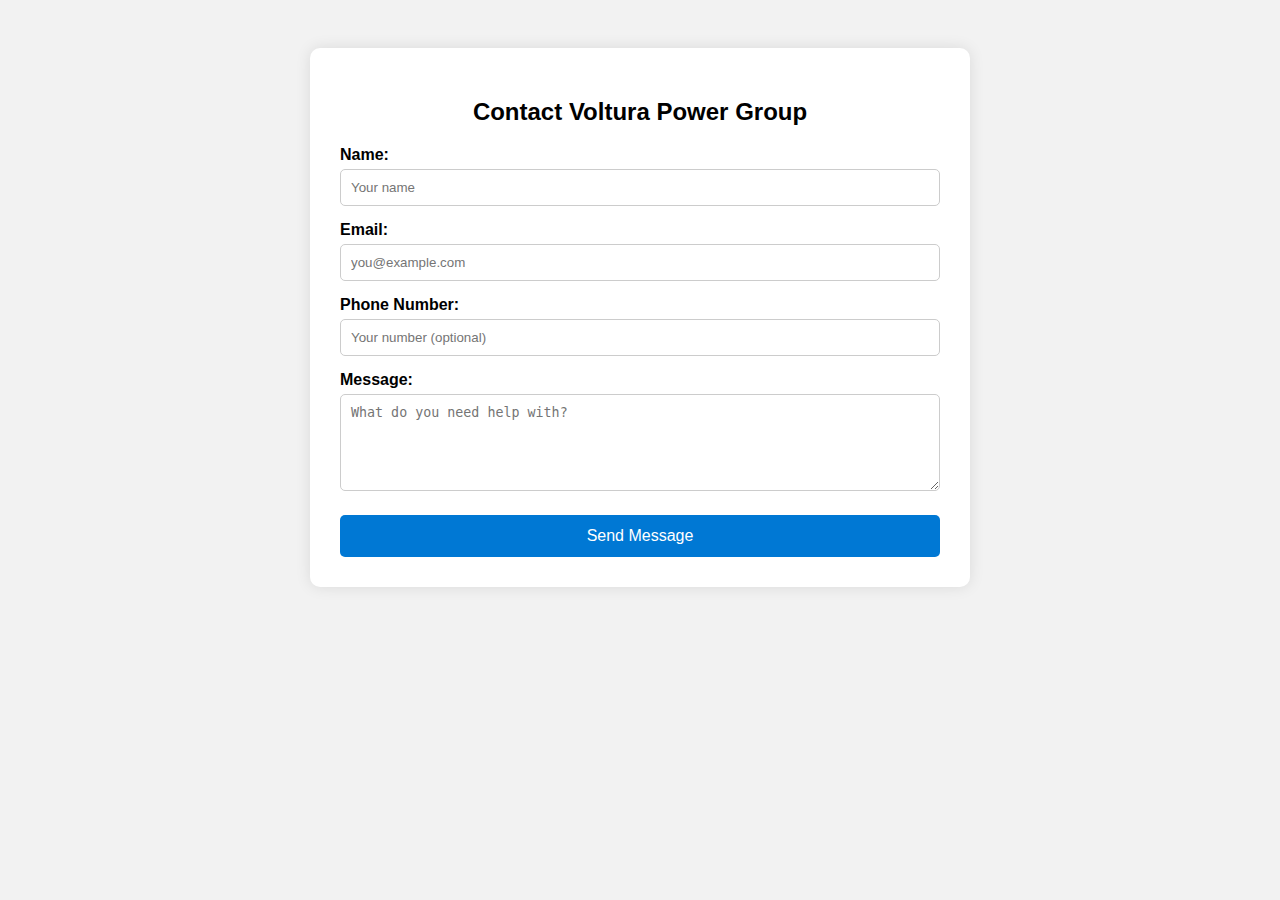
<file: contact-n8n.html>
<!DOCTYPE html>
<html lang="en">
<head>
  <meta charset="UTF-8" />
  <meta name="viewport" content="width=device-width, initial-scale=1.0"/>
  <title>Voltura Power Group | Commercial & Residential Electrical</title>
  <meta name="description" content="Voltura Power Group provides commercial and residential electrical services including multifamily, tenant finish, service upgrades, EV charging, lighting, generators, and new construction." />
  <style>
    body {
      font-family: Arial, sans-serif;
      background-color: #f2f2f2;
      padding: 40px;
    }
    .container {
      max-width: 600px;
      margin: auto;
      background-color: white;
      padding: 30px;
      border-radius: 10px;
      box-shadow: 0 0 15px rgba(0,0,0,0.1);
    }
    h2 {
      text-align: center;
      margin-bottom: 20px;
    }
    label {
      display: block;
      margin-top: 15px;
      font-weight: bold;
    }
    input, textarea {
      width: 100%;
      padding: 10px;
      margin-top: 5px;
      border-radius: 5px;
      border: 1px solid #ccc;
      box-sizing: border-box;
    }
    button {
      margin-top: 20px;
      width: 100%;
      background-color: #0078d4;
      color: white;
      padding: 12px;
      border: none;
      border-radius: 5px;
      font-size: 16px;
      cursor: pointer;
    }
    button:hover {
      background-color: #005ea6;
    }
  </style>
</head>
<body>
  <div class="container">
    <h2>Contact Voltura Power Group</h2>
    <form action="https://wards-electrical.app.n8n.cloud/webhook/0c41a587-89af-4066-9aa8-365de46e1906" method="POST">
      <label for="name">Name:</label>
      <input type="text" name="name" placeholder="Your name" required>

      <label for="email">Email:</label>
      <input type="email" name="email" placeholder="you@example.com" required>

      <label for="phone">Phone Number:</label>
      <input type="text" name="phone" placeholder="Your number (optional)">

      <label for="message">Message:</label>
      <textarea name="message" placeholder="What do you need help with?" rows="5" required></textarea>

      <button type="submit">Send Message</button>
    </form>
  </div>
</body>
</html>
</file>
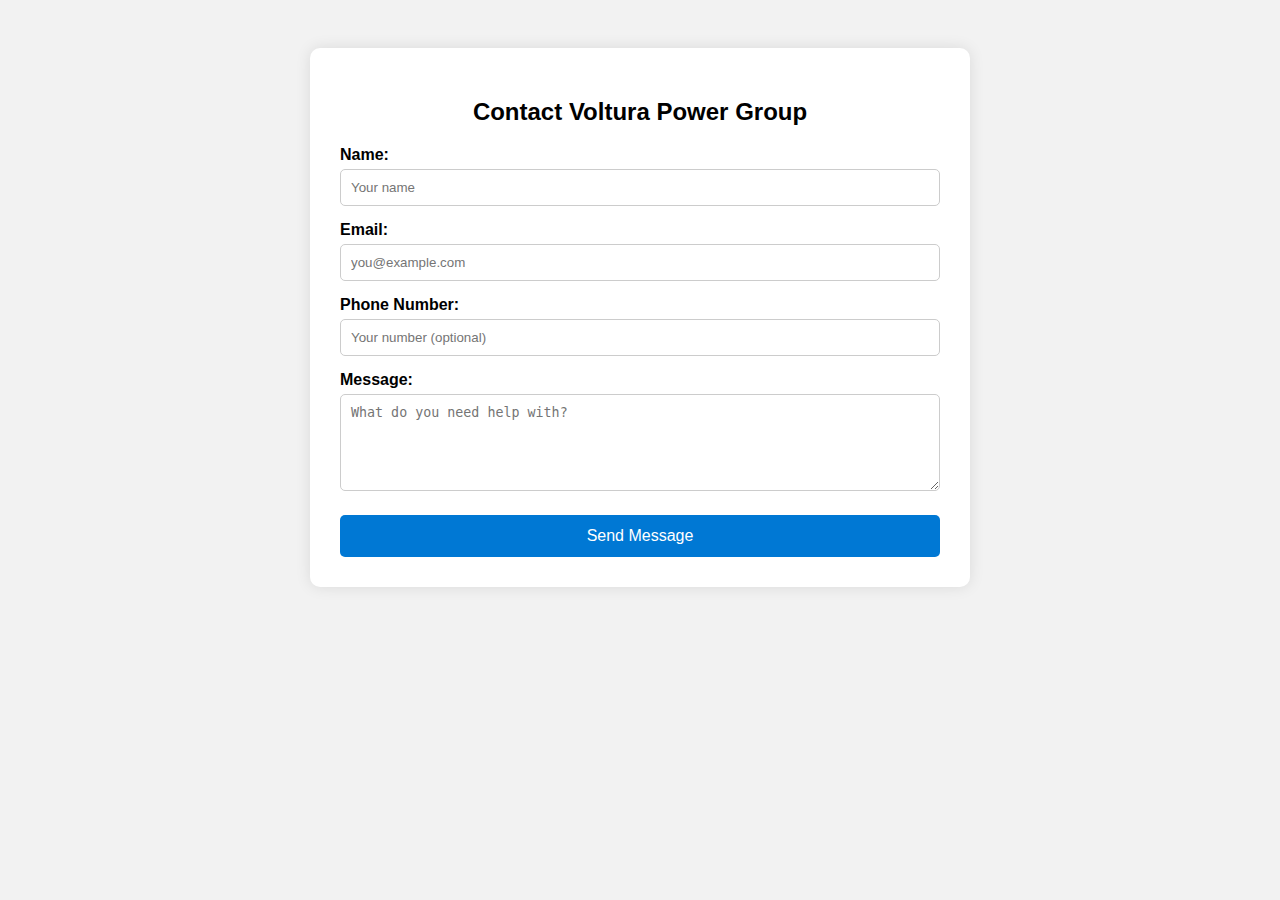
<file: contact.html>
<!DOCTYPE html>
<html lang="en">
<head>
  <meta charset="UTF-8" />
  <meta name="viewport" content="width=device-width, initial-scale=1.0"/>
  <title>Voltura Power Group | Commercial & Residential Electrical</title>
  <meta name="description" content="Voltura Power Group provides commercial and residential electrical services including multifamily, tenant finish, service upgrades, EV charging, lighting, generators, and new construction." />
  <style>
    body {
      font-family: Arial, sans-serif;
      background-color: #f2f2f2;
      padding: 40px;
    }
    .container {
      max-width: 600px;
      margin: auto;
      background-color: white;
      padding: 30px;
      border-radius: 10px;
      box-shadow: 0 0 15px rgba(0,0,0,0.1);
    }
    h2 {
      text-align: center;
      margin-bottom: 20px;
    }
    label {
      display: block;
      margin-top: 15px;
      font-weight: bold;
    }
    input, textarea {
      width: 100%;
      padding: 10px;
      margin-top: 5px;
      border-radius: 5px;
      border: 1px solid #ccc;
      box-sizing: border-box;
    }
    button {
      margin-top: 20px;
      width: 100%;
      background-color: #0078d4;
      color: white;
      padding: 12px;
      border: none;
      border-radius: 5px;
      font-size: 16px;
      cursor: pointer;
    }
    button:hover {
      background-color: #005ea6;
    }
  </style>
</head>
<body>
  <div class="container">
    <h2>Contact Voltura Power Group</h2>
   <form action="https://formsubmit.co/service@volturapower.energy" method="POST">
  <input type="hidden" name="_captcha" value="false">
  <input type="hidden" name="_next" value="https://devonj-wardbusiness.github.io/My-website-wards-electrical-gpt-connect/thank-you.html">


      <label for="name">Name:</label>
      <input type="text" name="name" placeholder="Your name" required>

      <label for="email">Email:</label>
      <input type="email" name="email" placeholder="you@example.com" required>

      <label for="phone">Phone Number:</label>
      <input type="text" name="phone" placeholder="Your number (optional)">

      <label for="message">Message:</label>
      <textarea name="message" placeholder="What do you need help with?" rows="5" required></textarea>

      <button type="submit">Send Message</button>
    </form>
  </div>
</body>
</html>
</file>
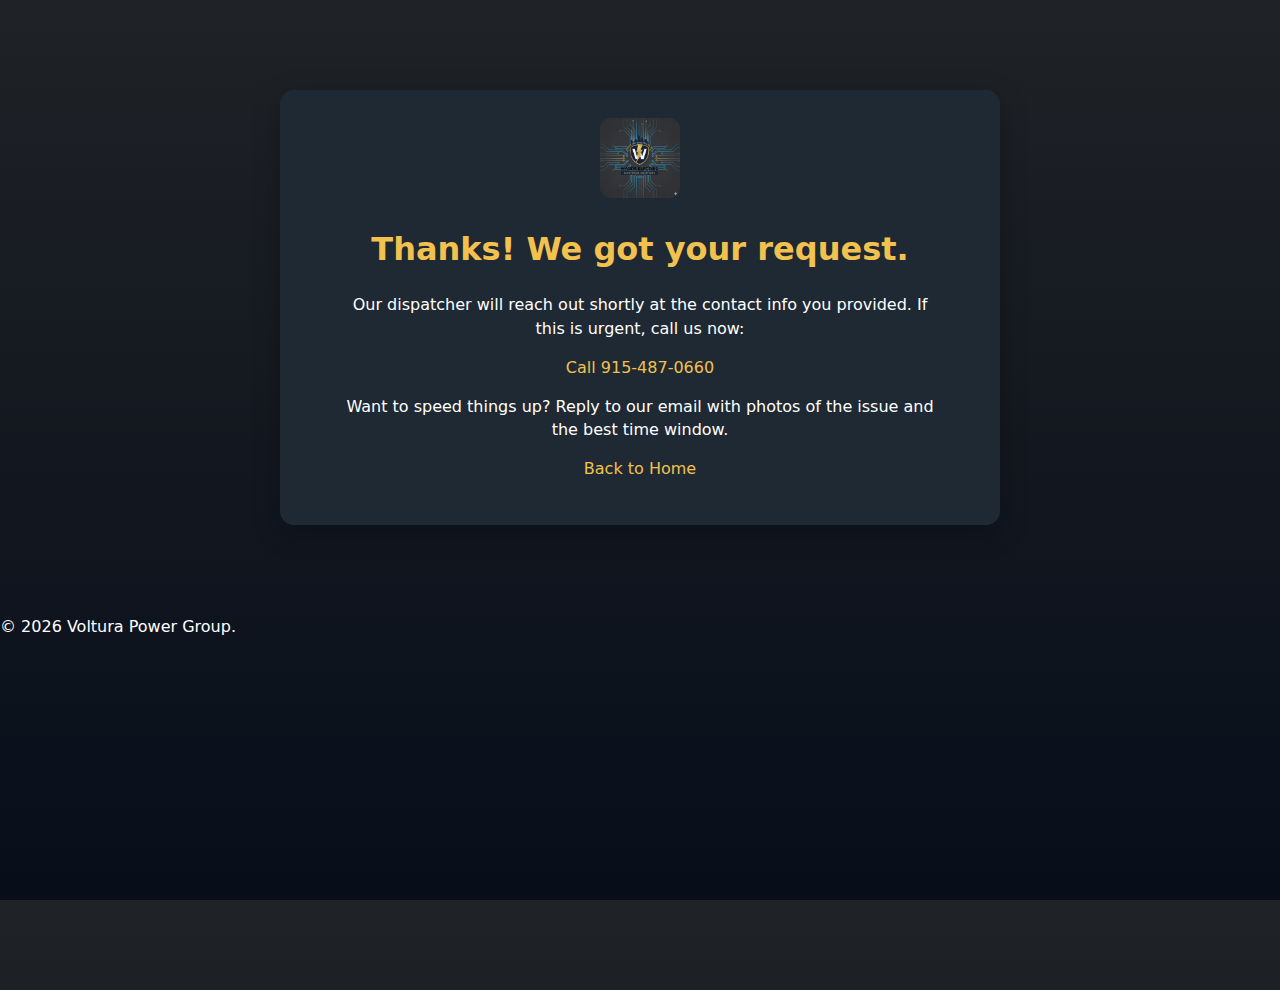
<file: thank-you.html>
<!DOCTYPE html>
<html lang="en">
<head>
  <meta charset="UTF-8">
  <meta name="viewport" content="width=device-width, initial-scale=1.0">
  <title>Thanks — Voltura Power Group</title>
  <link rel="icon" href="assets/logo.jpg">
  <link rel="stylesheet" href="styles/main.css">
  <meta name="description" content="Voltura Power Group provides commercial and residential electrical services including multifamily, tenant finish, service upgrades, EV charging, lighting, generators, and new construction." />
</head>
<body>
  <main style="max-width:720px;margin:10vh auto;background:var(--card);border-radius:14px;box-shadow:0 8px 28px rgba(0,0,0,.25);padding:28px 5vw;text-align:center;">
    <img src="assets/logo.jpg" alt="Voltura Power Group" style="height:80px;border-radius:10px;">
    <h1 style="color:var(--accent)">Thanks! We got your request.</h1>
    <p>Our dispatcher will reach out shortly at the contact info you provided. If this is urgent, call us now:</p>
    <p><a class="cta-btn" href="tel:+19154870660">Call 915-487-0660</a></p>
    <p class="help">Want to speed things up? Reply to our email with photos of the issue and the best time window.</p>
    <p><a href="/" class="cta-btn" style="margin-top:10px;">Back to Home</a></p>
  </main>
  <footer><p>&copy; <span id="y"></span> Voltura Power Group.</p></footer>
  <script>document.getElementById('y').textContent = new Date().getFullYear();</script>
</body>
</html>
</file>
<file: styles/main.css>
:root{
  --brand: #070E1A; /* Navy (primary/dark) */
  --accent: #F2C14E; /* Warm Gold (primary accent) */
  --electric: #2FB8FF; /* Volt Blue (secondary accent) */
  --bg: #070E1A; /* Navy for base background */
  --card: #1F2933; /* Graphite for secondary backgrounds / cards */
  --text: #FFFFFF; /* Primary text */
  --muted: #C9D1D9; /* Silver for secondary text */
  --soft: rgba(242,193,78,.08);
  --border: rgba(242,193,78,.16);
  --shadow: 0 10px 30px rgba(0,0,0,.25);
  /* Card system */
  --card-bg: rgba(31,41,51,0.72);
  --card-border: rgba(201,209,217,0.14);
  --card-shadow: 0 10px 30px rgba(0,0,0,0.30);
  --card-radius: 16px;
}

*{box-sizing:border-box}
html,body{height:100%}
body{
  margin:0;
  font-family: system-ui,-apple-system,"Segoe UI",Arial,sans-serif;
  color:var(--text);
  background: linear-gradient(180deg,#1f2226 0%,var(--bg) 100%);
  line-height:1.45;
}

.nav a{color:var(--text); font-weight:800; opacity:.95}
.nav a:hover{color: var(--accent)}

/* Links */
a{color:var(--accent); text-decoration:none}
a:hover{color:var(--electric)}
.sr-only{position:absolute;left:-9999px;top:auto;width:1px;height:1px;overflow:hidden}

.page{
  max-width:1160px;
  margin: 78px auto 28px;
  background: var(--card);
  border-radius: 16px;
  box-shadow: var(--shadow);
  padding: 26px 5vw 10px;
}

/* Top action bar */
.action-bar{
  position: fixed;
  top: 0;
  left: 0; right: 0;
  z-index: 2000;
  background: rgba(7,14,26,.92);
  backdrop-filter: blur(10px);
  border-bottom: 1px solid rgba(255,255,255,.06);
  color: var(--text);
}
.action-bar__inner{
  max-width:1160px;
  margin: 0 auto;
  display:flex;
  align-items:center;
  justify-content:space-between;
  gap: 10px;
  padding: 10px 5vw;
}
.action-bar__left{
  display:flex; align-items:center; gap:10px;
  font-size:.95rem;
}
.dot{
  width:10px; height:10px; border-radius:999px;
  background: var(--accent);
  box-shadow: 0 0 0 3px rgba(212,175,55,.18);
}
.action-bar__right{
  display:flex; gap:10px; flex-wrap:wrap;
}

/* Header */
.site-header{background-color: rgba(7,14,26,0.92); backdrop-filter: blur(6px); color:#fff}
.top-bar{
  background: var(--accent);
  color: var(--brand);
  text-align:center;
  padding: 8px 0;
  font-weight: 700;
  letter-spacing: .2px;
}
.header-main{
  max-width:1160px;
  margin: 0 auto;
  display:flex;
  align-items:center;
  justify-content:space-between;
  gap: 18px;
  padding: 18px 5vw;
}
.brand{display:flex; align-items:center; gap:12px; color:#FFFFFF}
.brand, .brand__name, .brand__text {
  color: #FFFFFF;
  font-weight: 800;
  letter-spacing: 0.04em;
  text-shadow: 0 2px 10px rgba(0,0,0,0.35);
}
.brand__name { text-transform: none }
.brand img{height:56px; width:auto; border-radius:10px}
.brand__text{display:flex; flex-direction:column; line-height:1.1}
.brand__name{font-weight:900; letter-spacing:.3px}
.brand__tag{font-size:.86rem; opacity:.9}

.nav{display:flex; gap:18px; flex-wrap:wrap}

.header-cta{display:flex; gap:10px; flex-wrap:wrap}

/* Buttons */
.btn{
  border: 0;
  cursor: pointer;
  border-radius: 999px;
  padding: 10px 14px;
  font-weight: 900;
  letter-spacing: .2px;
  display:inline-flex;
  align-items:center;
  justify-content:center;
  gap:8px;
  user-select:none;
}
.btn--primary{
  background: var(--accent);
  color: var(--brand);
}
.btn--primary:hover{background:#D9AD46}
.btn--ghost{
  background: transparent;
  color: var(--accent);
  border: 2px solid var(--accent);
}
.btn--ghost:hover{ color: var(--electric); border-color: var(--electric) }
.btn--lg{padding: 12px 18px; font-size: 1.02rem}
.w-full{width:100%}

/* Hero */
.hero{
  display:grid;
  grid-template-columns: 1.3fr 0.9fr;
  gap: 20px;
  align-items: start;
  padding-top: 6px;
}
.kicker{
  color: var(--accent);
  font-weight: 950;
  letter-spacing: .25px;
  text-transform: uppercase;
  font-size: .85rem;
  margin: 0 0 6px;
}
.hero h1{
  margin: 0 0 10px;
  color: var(--text);
  font-size: 2.2rem;
  line-height: 1.12;
}
.subhead{margin: 0 0 14px; font-size: 1.08rem; color:var(--muted)}
.trust{display:flex; flex-wrap:wrap; gap:8px; margin: 10px 0 14px}
.pill,
.badge,
.chip,
.tag,
.feature-pill,
.bubble {
  background: rgba(31,41,51,0.85);
  border: 1px solid rgba(242,193,78,0.35);
  color: #FFFFFF;
  font-weight: 700;
  font-size: clamp(0.85rem, 1vw, 0.95rem);
  padding: 10px 14px;
  border-radius: 999px;
  line-height: 1;
  display: inline-flex;
  align-items: center;
  gap: 8px;
  text-shadow: 0 1px 6px rgba(0,0,0,0.35);
}
.pill:hover,
.badge:hover,
.chip:hover,
.tag:hover,
.feature-pill:hover,
.bubble:hover {
  background: rgba(31,41,51,0.95);
  border-color: rgba(47,184,255,0.55);
  color: #FFFFFF;
}
.pill svg, .pill i, .badge svg, .badge i { color: #F2C14E }
.hero__actions{display:flex; gap:10px; flex-wrap:wrap; margin-top: 6px}

.mini{
  display:grid;
  grid-template-columns: 1fr;
  gap: 10px;
  margin-top: 14px;
}
.mini__item{
  background: var(--card-bg);
  border: 1px solid var(--card-border);
  border-radius: 12px;
  padding: 10px 12px;
}
.mini__title{font-weight:700; color:#FFFFFF; font-size: .88rem; margin-bottom: 2px}
.mini__value{color:var(--muted)}

.hero__card{
  background: var(--card-bg);
  border: 1px solid var(--card-border);
  border-radius: var(--card-radius);
  box-shadow: var(--card-shadow);
  overflow:hidden;
}
.hero__image{
  background: radial-gradient(circle at 30% 20%, rgba(47,184,255,.12), transparent 55%),
              radial-gradient(circle at 70% 60%, rgba(242,193,78,.12), transparent 55%),
              var(--brand);
  display:flex;
  align-items:center;
  justify-content:center;
  padding: 24px;
}
.hero__image img{
  width: 100%;
  height: 100%;
  object-fit: cover;
  border-radius: 16px;
  box-shadow: 0 10px 22px rgba(0,0,0,.35);
}
.hero__cardBody{padding: 16px}
.h3{margin:0 0 6px; color: var(--accent)}
.muted{color: var(--muted)}

/* Trust / Why Us readability */
.section-head h2, .why h2 { color: var(--accent); font-weight: 800 }
.section .muted,
.section--alt .muted,
.trust,
.list,
.check,
.section-head p {
  color: var(--muted);
  font-size: 16px;
  line-height: 1.55;
}
.check { font-weight: 700 }

/* Contact section specifics */
#contact .section-head h2 {
  color: #FFFFFF;
  font-weight: 800;
}
#contact .section-head p {
  color: var(--muted);
}

/* Contact card headings and labels */
.contactCard h3 {
  font-weight: 700;
  color: #FFFFFF;
  margin: 0 0 8px;
}

/* Contact paragraph formatting: bold lead + normal follow */
.contactCard .contact-lead {
  font-weight: 800;
  color: #FFFFFF;
  line-height: 1.5;
}
.contactCard .contact-normal {
  font-weight: 400;
  color: var(--muted);
  line-height: 1.5;
}

/* Ensure right card hierarchy */
.contactCard + .contactCard, .contactCard {
  /* headings already set above; keep text readable */
}

.small{font-size:.92rem}

/* Sections */
.section{margin-top: 30px}
.section--alt{
  background: rgba(31,41,51,0.55);
  border: 1px solid rgba(201,209,217,0.10);
  border-radius: 18px;
  padding: 18px;
}
.section-head h2{margin:0; color: var(--accent)}
.section-head p{margin:6px 0 0}

/* Cards */
.cards{
  display:grid;
  grid-template-columns: repeat(auto-fit, minmax(230px,1fr));
  gap: 14px;
  margin-top: 14px;
}
.card,
.pricing__box,
.contactCard,
.ctaPanel,
.hero__card,
.modal__panel,
.card {
  background: var(--card-bg);
  border: 1px solid var(--card-border);
  border-radius: var(--card-radius);
  padding: 14px;
  box-shadow: var(--card-shadow);
}
.card h3,
.pricing__box h3,
.contactCard h3,
.ctaPanel h3,
.hero__card h2 { margin:0 0 6px; color: var(--text) }
.card p,
.pricing__box p,
.contactCard p,
.ctaPanel p { color: var(--muted) }

/* Hover lift for clickable cards (subtle) */
.card:hover,
.pricing__box:hover,
.ctaPanel:hover,
.hero__card:hover {
  /* Neutralize global hover-lift: no movement by default */
  transform: none;
  box-shadow: var(--card-shadow);
  border-color: var(--card-border);
  transition: none;
}

/* Explicit clickable card utility: add this class only to interactive cards */
.card-clickable {
  cursor: pointer;
  transition: transform 180ms ease, box-shadow 180ms ease, border-color 180ms ease;
}
.card-clickable:hover {
  transform: translateY(-2px);
  box-shadow: 0 14px 34px rgba(0,0,0,0.35);
  border-color: rgba(242,193,78,0.28);
}

/* Split */
.split{
  display:grid;
  grid-template-columns: 1.1fr .9fr;
  gap: 14px;
  margin-top: 14px;
}
.list{display:grid; gap:10px}
.check{
  background: var(--card-bg);
  border: 1px solid var(--card-border);
  border-radius: 12px;
  padding: 10px 12px;
  font-weight: 750;
  color: var(--text);
}
.ctaPanel{ padding:14px }
.ctaPanel__row{display:grid; grid-template-columns: 1fr 1fr; gap:10px; margin-top:10px}

/* Pricing */
.pricing{
  display:grid;
  grid-template-columns: repeat(auto-fit, minmax(220px,1fr));
  gap: 14px;
  margin-top: 14px;
}
.pricing__box{
  background: var(--card-bg);
  border: 1px solid var(--card-border);
  border-radius: var(--card-radius);
  padding: 14px;
}
.price{font-size: 1.6rem; font-weight: 950; color: var(--brand); margin: 6px 0}

/* Contact */
.contactGrid{
  display:grid;
  grid-template-columns: 1fr 1fr;
  gap: 14px;
  margin-top: 14px;
}
.contactCard{
  background: var(--card-bg);
  border: 1px solid var(--card-border);
  border-radius: 14px;
  padding: 14px;
}
.contactLinks{display:grid; gap:10px; margin-top: 10px}

/* Footer */
.footer{
  text-align:center;
  padding: 18px 0 10px;
  margin-top: 34px;
  color: #e7e9ec;
  background: #101316;
  border-radius: 0 0 16px 16px;
  margin-left: -5vw;
  margin-right: -5vw;
}

/* Modal — Voltura Dark Navy + Gold Theme */
body.modal-open{
  overflow: hidden;
}
.modal{
  position: fixed;
  inset: 0;
  display: none;
  z-index: 9999;
  height: 100vh;
  overflow-y: auto;
}
.modal.is-open{
  display: block;
}
.modal__backdrop{
  position: absolute;
  inset: 0;
  background: rgba(3, 8, 18, 0.72);
  backdrop-filter: blur(6px);
}
.modal__panel{
  position: relative;
  width: min(94vw, 720px);
  margin: 8vh auto;
  background: rgba(12, 20, 36, 0.94);
  border: 1px solid rgba(255, 255, 255, 0.12);
  border-radius: 18px;
  box-shadow: 0 24px 80px rgba(0, 0, 0, 0.65);
  max-height: calc(100vh - 60px);
  overflow-y: auto;
}
.modal__head{
  display: flex;
  align-items: flex-start;
  justify-content: space-between;
  gap: 16px;
  padding: 18px 18px 10px 18px;
  border-bottom: 1px solid rgba(255, 255, 255, 0.10);
  background: linear-gradient(180deg, rgba(255, 200, 80, 0.10), transparent);
}
.modal__head > div:first-child {
  flex: 1;
}
.modal__head .kicker{
  font-size: 12px;
  letter-spacing: 0.14em;
  font-weight: 700;
  color: rgba(255, 210, 120, 0.95);
  margin: 0 0 8px 0;
}
.modal__head h2{
  margin: 0 0 6px 0;
  font-size: 26px;
  line-height: 1.15;
  color: #fff;
}
.x{
  position: relative;
  background: rgba(255, 255, 255, 0.06);
  border: 1px solid rgba(255, 255, 255, 0.14);
  border-radius: 12px;
  width: 40px;
  height: 40px;
  font-size: 1.2rem;
  cursor: pointer;
  padding: 0;
  color: #fff;
  display: flex;
  align-items: center;
  justify-content: center;
  flex-shrink: 0;
}
.x:hover{
  background: rgba(255, 255, 255, 0.12);
  border-color: rgba(255, 255, 255, 0.24);
}

.form{
  padding: 16px 18px 18px 18px;
  overflow-y: auto;
  max-height: calc(100vh - 150px);
}
.grid{
  display: grid;
  grid-template-columns: 1fr 1fr;
  gap: 12px;
  margin-bottom: 12px;
}
.modal .grid:last-of-type {
  margin-bottom: 16px;
}
label{
  display: block;
  font-weight: 600;
  margin-bottom: 6px;
  color: rgba(255, 255, 255, 0.92);
  font-size: 14px;
}
.modal input,
.modal select,
.modal textarea{
  width: 100%;
  padding: 10px 12px;
  border-radius: 10px;
  border: 1px solid rgba(255, 255, 255, 0.14);
  font-size: 1rem;
  background: rgba(255, 255, 255, 0.08);
  color: #fff;
  transition: all 0.2s ease;
}
.modal input::placeholder,
.modal textarea::placeholder{
  color: rgba(255, 255, 255, 0.48);
}
.modal input:focus,
.modal select:focus,
.modal textarea:focus{
  outline: 0;
  background: rgba(255, 255, 255, 0.12);
  border-color: rgba(255, 210, 120, 0.6);
  box-shadow: 0 0 0 3px rgba(255, 210, 120, 0.15);
}
.modal select {
  appearance: none;
  padding-right: 32px;
  background-image: url("data:image/svg+xml,%3Csvg xmlns='http://www.w3.org/2000/svg' width='12' height='12' viewBox='0 0 12 12'%3E%3Cpath fill='%23fff' d='M6 9L1 4h10z'/%3E%3C/svg%3E");
  background-repeat: no-repeat;
  background-position: right 10px center;
}
.modal textarea {
  min-height: 100px;
  resize: vertical;
  font-family: inherit;
}
.consent{
  display: flex;
  gap: 10px;
  align-items: flex-start;
  margin: 16px 0 16px;
  font-weight: 500;
  color: rgba(255, 255, 255, 0.88);
  font-size: 14px;
}
.consent input[type="checkbox"] {
  margin-top: 2px;
  flex-shrink: 0;
  width: 18px;
  height: 18px;
  cursor: pointer;
}
.consent input{width:auto; margin-top: 4px}
.form__actions{margin-top: 10px}

/* Mobile */
@media (max-width: 920px){
  .hero{grid-template-columns:1fr}
  .split{grid-template-columns:1fr}
  .contactGrid{grid-template-columns:1fr}
  .header-main{flex-direction:column; align-items:flex-start}
  .action-bar__inner{flex-direction:column; align-items:flex-start}
  .page{margin-top: 118px}
}
@media (max-width: 620px){
  .grid{grid-template-columns:1fr}
  .ctaPanel__row{grid-template-columns:1fr}
  .modal__panel {
    width: 94vw;
    margin: 10vh auto;
    border-radius: 16px;
  }
}

/* Responsive adjustments for small screens */
@media (max-width: 600px) {
  .modal__panel {
    width: 92vw;
    margin: 8vh auto;
    max-height: 88vh;
  }
  
  .modal__head {
    padding: 14px 14px 8px 14px;
  }
  
  .modal__head h2 {
    font-size: 22px;
  }
  
  .form {
    padding: 14px 14px 16px 14px;
  }

  /* Stack grid fields into a single column */
  .modal .grid {
    grid-template-columns: 1fr;
  }
  
  .modal textarea {
    min-height: 90px;
  }
}
</file>
